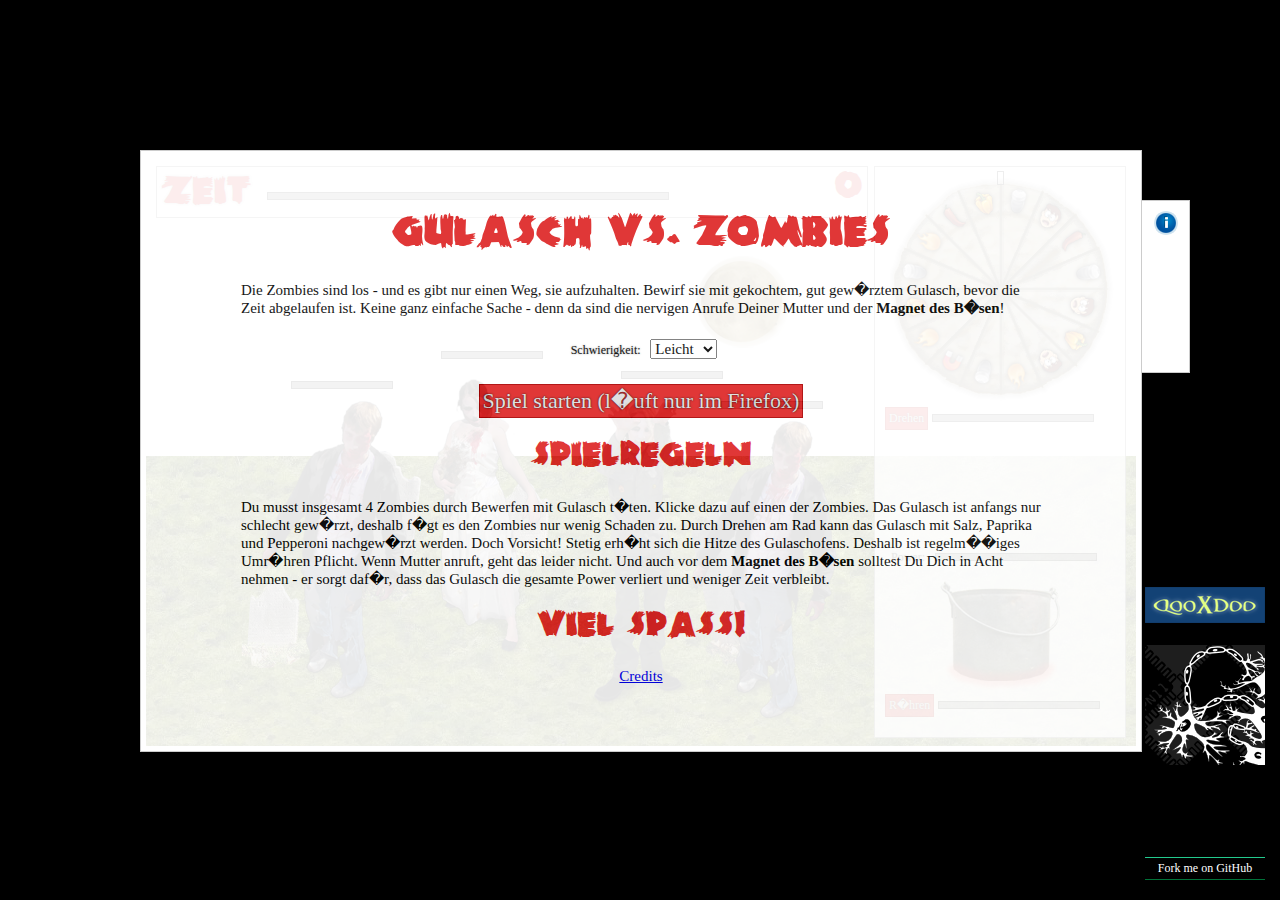
<file: index.html>
<!DOCTYPE html>
<html>
  <head>
    <title>Gulasch vs. Zombies - Ein HTML5 Browsergame</title>
    <link type="text/css" href="css/reset-min.css" rel="stylesheet">
    <link type="text/css" href="css/container.css" rel="stylesheet">
    <link type="text/css" href="css/zombies.css" rel="stylesheet">
    <link type="text/css" href="css/gulasch.css" rel="stylesheet">
  </head>
  <body>
    <aside id="github">
      <a href="https://github.com/nicosteiner">Fork me on GitHub</a>
    </aside>
    <aside id="gamejam">
      <img src="img/qooxdoo.png" alt="Qooxdoo Framework">
      <img src="img/gamejam.png" alt="Gamejam">
    </aside>
    <div id="container-wrapper">
      <div id="wheel-help">
        <ul>
          <li class="salz">Salz (+1 Power)</li>
          <li class="paprika">Paprika (+2 Power)</li>
          <li class="pepperoni">Pepperoni (+3 Power)</li>
          <li class="feuer">Feuer (+3 Hitze)</li>
          <li class="mutter">Anruf von Mutter (Zeit verstreicht)</li>
          <li class="magnet">Magnet des B�sen (0 Power)</li>
        </ul>
      </div>
      <div id="info-layers" class="">
        <div id="info-layer-1" class="layer">
          <h1>Gulasch vs. Zombies</h1>
          <p>
            Die Zombies sind los - und es gibt nur einen Weg, sie aufzuhalten. Bewirf sie mit gekochtem, gut gew�rztem Gulasch,
            bevor die Zeit abgelaufen ist. Keine ganz einfache Sache - denn da sind die nervigen Anrufe Deiner
            Mutter und der <strong>Magnet des B�sen</strong>!
          </p>
          <div class="dialog">
            <label for="difficulty">Schwierigkeit:</label>
            <select id="difficulty">
              <option value="easy">Leicht</option>
              <option value="medium">Mittel</option>
              <option value="high">Schwer</option>
            </select>
          </div>
          <div class="dialog">
            <button id="start-game">Spiel starten (l�uft nur im Firefox)</button>
          </div>
          <h2>Spielregeln</h2>
          <p>
            Du musst insgesamt 4 Zombies durch Bewerfen mit Gulasch t�ten. Klicke dazu auf einen der Zombies. 
            Das Gulasch ist anfangs nur schlecht gew�rzt, deshalb f�gt es den Zombies nur wenig Schaden zu. 
            Durch Drehen am Rad kann das Gulasch mit Salz, Paprika und Pepperoni
            nachgew�rzt werden. Doch Vorsicht! Stetig erh�ht sich die Hitze des Gulaschofens. Deshalb ist regelm��iges Umr�hren Pflicht.
            Wenn Mutter anruft, geht das leider nicht. Und auch vor dem <strong>Magnet des B�sen</strong> solltest Du Dich in Acht nehmen -
            er sorgt daf�r, dass das Gulasch die gesamte Power verliert und weniger Zeit verbleibt.
          </p>
          <h2>
            Viel Spass!
          </h2>
          <div class="dialog">
            <a href="credits.html">Credits</a>
          </div>
        </div>
      </div>
      <div id="container">
        <div id="container-gradient">
          <div id="playground">
            <img src="img/moon.png" id="moon" alt="">
            <section id="menu-top">
              <div id="time">
                <label for="timeline">Zeit</label>
                <div id="timeline" class="bar" title="Verbleibende Zeit">
                  <div class="glow"></div>
                </div>
              </div>
              <div id="points">0</div>
            </section>
            <section id="menu-right">
              <div id="wheel-container">
                <div id="knob"></div>
                <img id="wheel" src="img/wheel.png" alt="">
                <div class="power">
                  <button id="turn-wheel">Drehen</button>
                  <div class="bar" title="Kraft">
                    <div class="glow"></div>
                  </div>
                </div>
              </div>
              <div id="mother-container" class="hidden">
                <img src="img/phone.png" class="phone" alt="">
                <div class="speaking">
                  <img src="img/mother-girlfriend.png" id="mother-girlfriend" alt="">
                  <img src="img/mother-baby.png" id="mother-baby" alt="" class="hidden">
                  <img src="img/mother-letter.png" id="mother-letter" alt="" class="hidden">
                  <img src="img/mother-home.png" id="mother-home" alt="" class="hidden">
                </div>
              </div>
              <div id="pot-container">
                <div class="power">
                  <label for="power-bar">
                    Power:
                  </label>
                  <div id="power-bar" class="bar" title="Zombie-Power">
                    <div class="glow"></div>
                  </div>
                </div>
                <img id="pot" src="img/pot.png" alt="">
                <img id="pot-glow" src="img/pot-glow.png" alt="">
                <img id="pot-status" src="img/paprika.png" alt="" class="hidden">
                <div class="heat">
                  <button id="stirring-button">R�hren</button>
                  <div class="bar" id="heat-bar" title="Hitze">
                    <div class="glow"></div>
                  </div>
                </div>
              </div>
            </section>
            <section id="zombies">
              <!-- graves -->
              <img id="grave-1" src="img/grave-1.png" alt="" class="grave">
              <img id="grave-2" src="img/grave-2.png" alt="" class="grave">
              <img id="grave-3" src="img/grave-3.png" alt="" class="grave">
              <img id="grave-4" src="img/grave-3.png" alt="" class="grave">
              <!-- zombies -->
              <div id="zombie-1" class="zombie-target">
                <img src="img/zombie-1/kopf.png" alt="" class="body head">
                <img src="img/zombie-1/torso.png" alt="" class="body torso">
                <img src="img/zombie-1/arm-links.png" alt="" class="body arm-left">
                <img src="img/zombie-1/arm-rechts.png" alt="" class="body arm-right">
              </div>
              <div id="zombie-2" class="zombie-target">
                <img src="img/zombie-2/kopf.png" alt="" class="body head">
                <img src="img/zombie-2/torso.png" alt="" class="body torso">
                <img src="img/zombie-2/arm-rechts.png" alt="" class="body arm-left">
                <img src="img/zombie-2/arm-links.png" alt="" class="body arm-right">
              </div>
              <div id="zombie-3" class="zombie-target">
                <img src="img/zombie-3/kopf.png" alt="" class="body head">
                <img src="img/zombie-3/torso.png" alt="" class="body torso">
                <img src="img/zombie-3/arm-rechts.png" alt="" class="body arm-right">
              </div>
              <div id="zombie-4" class="zombie-target">
                <img src="img/zombie-1/kopf.png" alt="" class="body head">
                <img src="img/zombie-1/torso.png" alt="" class="body torso">
                <img src="img/zombie-1/arm-links.png" alt="" class="body arm-left">
                <img src="img/zombie-1/arm-rechts.png" alt="" class="body arm-right">
              </div>
              <!-- zombie status -->
              <div id="zombie-1-status" class="zombie-status">
                <div class="glow"></div>
              </div>
              <div id="zombie-2-status" class="zombie-status">
                <div class="glow"></div>
              </div>
              <div id="zombie-3-status" class="zombie-status">
                <div class="glow"></div>
              </div>
              <div id="zombie-4-status" class="zombie-status">
                <div class="glow"></div>
              </div>
            </section>
          </div>
        </div>
      </div>
    </div>

    <!-- gulasch -->
    <div id="gulasch">
      <img src="img/gulasch-1.png" alt="" class="gulasch" id="g1">
      <img src="img/gulasch-2.png" alt="" class="gulasch" id="g2">
      <img src="img/gulasch-3.png" alt="" class="gulasch" id="g3">
      <img src="img/gulasch-4.png" alt="" class="gulasch" id="g4">
      <img src="img/gulasch-5.png" alt="" class="gulasch" id="g5">
      <img src="img/gulasch-1.png" alt="" class="gulasch" id="g6">
      <img src="img/gulasch-2.png" alt="" class="gulasch" id="g7">
      <img src="img/gulasch-3.png" alt="" class="gulasch" id="g8">
      <img src="img/gulasch-4.png" alt="" class="gulasch" id="g9">
      <img src="img/gulasch-5.png" alt="" class="gulasch" id="g10">
      <img src="img/gulasch-1.png" alt="" class="gulasch" id="g11">
      <img src="img/gulasch-2.png" alt="" class="gulasch" id="g12">
      <img src="img/gulasch-3.png" alt="" class="gulasch" id="g13">
    </div>
    
    <!-- audio area for all game sounds -->
    
    <audio id="audio-intro" src="sound/intro.wav">
    <audio id="audio-mother-calling" src="sound/mother-calling.wav">
    <audio id="audio-too-much-heat" src="sound/too-much-heat.wav">
    <audio id="audio-splash" src="sound/splash.wav">
    <audio id="audio-zombie-dies" src="sound/zombie-dies.wav">
    
    <script type="text/javascript">
      // create namespace
      var GVZ = {};
    </script>
    
    <!-- load framework -->
    <script src="script/qooxdoo/base-min.js"></script>
    <script src="script/qooxdoo/animation-min.js"></script>
    <script src="script/qooxdoo/collection-min.js"></script>
    <script src="script/qooxdoo/keyevent-min.js"></script>
    <script src="script/qooxdoo/xhr-min.js"></script>
    
    <!-- load own scripts -->
    <script src="script/layers.js"></script>
    <script src="script/control.js"></script>
    <script src="script/zombies.js"></script>
    <script src="script/init.js"></script>
    
  </body>
</html>
</file>
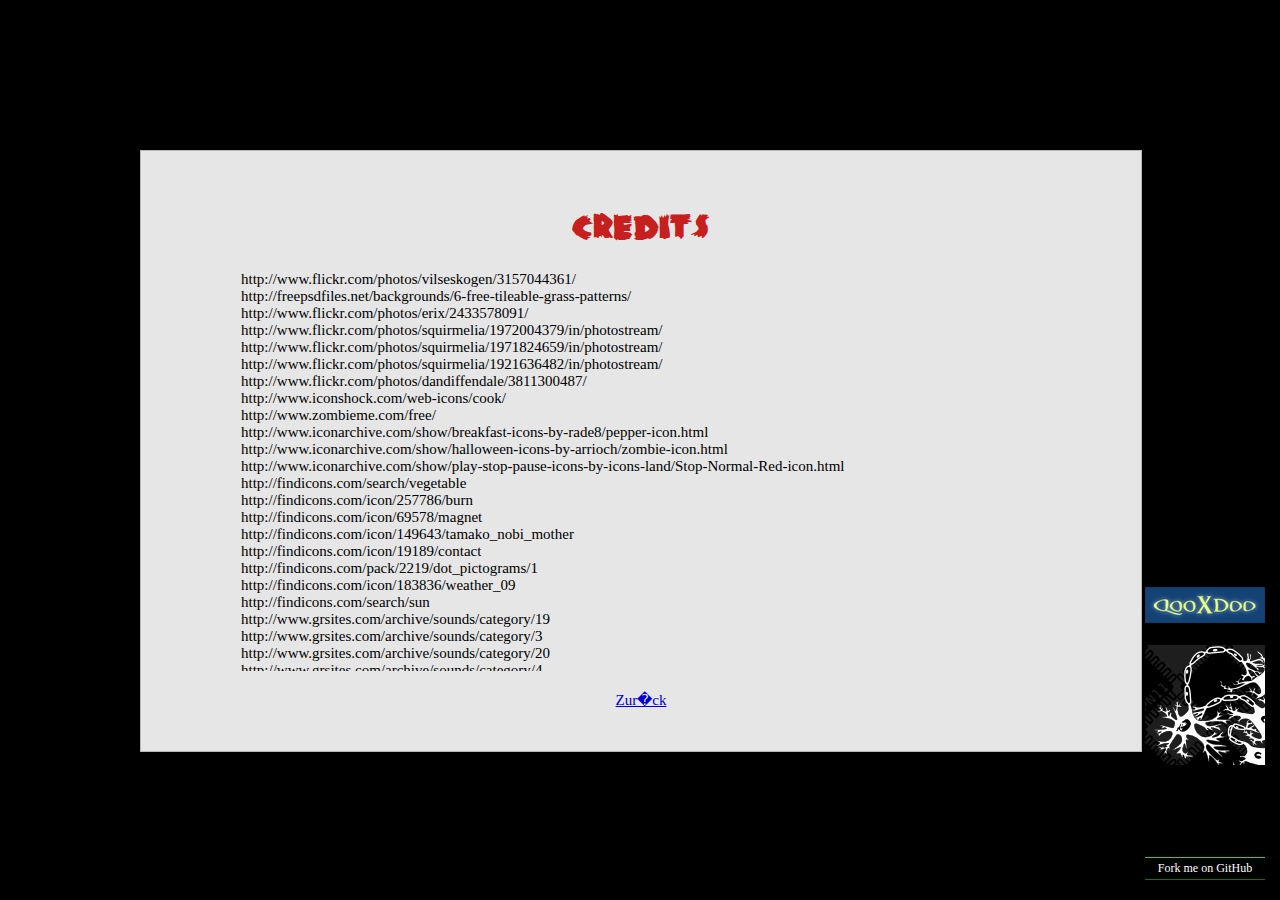
<file: credits.html>
<!DOCTYPE html>
<html>
  <head>
    <title>Gulasch vs. Zombies - Ein HTML5 Browsergame</title>
    <link type="text/css" href="css/reset-min.css" rel="stylesheet">
    <link type="text/css" href="css/container.css" rel="stylesheet">
    <link type="text/css" href="css/zombies.css" rel="stylesheet">
    <link type="text/css" href="css/gulasch.css" rel="stylesheet">
  </head>
  <body>
    <aside id="github">
      <a href="https://github.com/nicosteiner">Fork me on GitHub</a>
    </aside>
    <aside id="gamejam">
      <img src="img/qooxdoo.png" alt="Qooxdoo Framework">
      <img src="img/gamejam.png" alt="Gamejam">
    </aside>
    <div id="container-wrapper">
      <div id="info-layers" class="">
        <div class="layer">
          <h2>Credits</h2>
          <ul style="height: 400px; overflow: scroll;">
            <li>http://www.flickr.com/photos/vilseskogen/3157044361/</li>
            <li>http://freepsdfiles.net/backgrounds/6-free-tileable-grass-patterns/</li>
            <li>http://www.flickr.com/photos/erix/2433578091/</li>
            <li>http://www.flickr.com/photos/squirmelia/1972004379/in/photostream/</li>
            <li>http://www.flickr.com/photos/squirmelia/1971824659/in/photostream/</li>
            <li>http://www.flickr.com/photos/squirmelia/1921636482/in/photostream/</li>
            <li>http://www.flickr.com/photos/dandiffendale/3811300487/</li>
            <li>http://www.iconshock.com/web-icons/cook/</li>
            <li>http://www.zombieme.com/free/</li>
            <li>http://www.iconarchive.com/show/breakfast-icons-by-rade8/pepper-icon.html</li>
            <li>http://www.iconarchive.com/show/halloween-icons-by-arrioch/zombie-icon.html</li>
            <li>http://www.iconarchive.com/show/play-stop-pause-icons-by-icons-land/Stop-Normal-Red-icon.html</li>
            <li>http://findicons.com/search/vegetable</li>
            <li>http://findicons.com/icon/257786/burn</li>
            <li>http://findicons.com/icon/69578/magnet</li>
            <li>http://findicons.com/icon/149643/tamako_nobi_mother</li>
            <li>http://findicons.com/icon/19189/contact</li>
            <li>http://findicons.com/pack/2219/dot_pictograms/1</li>
            <li>http://findicons.com/icon/183836/weather_09</li>
            <li>http://findicons.com/search/sun</li>
            <li>http://www.grsites.com/archive/sounds/category/19</li>
            <li>http://www.grsites.com/archive/sounds/category/3</li>
            <li>http://www.grsites.com/archive/sounds/category/20</li>
            <li>http://www.grsites.com/archive/sounds/category/4</li>
            <li>http://www.grsites.com/archive/sounds/category/25</li>
            <li>http://www.iconspedia.com/icon/moon-3466.html</li>
            <li>http://www.fontriver.com/font/zombie/</li>
          </ul>
          <div class="dialog" style="margin-top: 20px;">
            <a href="index.html">Zur�ck</a>
          </div>
        </div>
      </div>
    </div>
  </body>
</html>
</file>
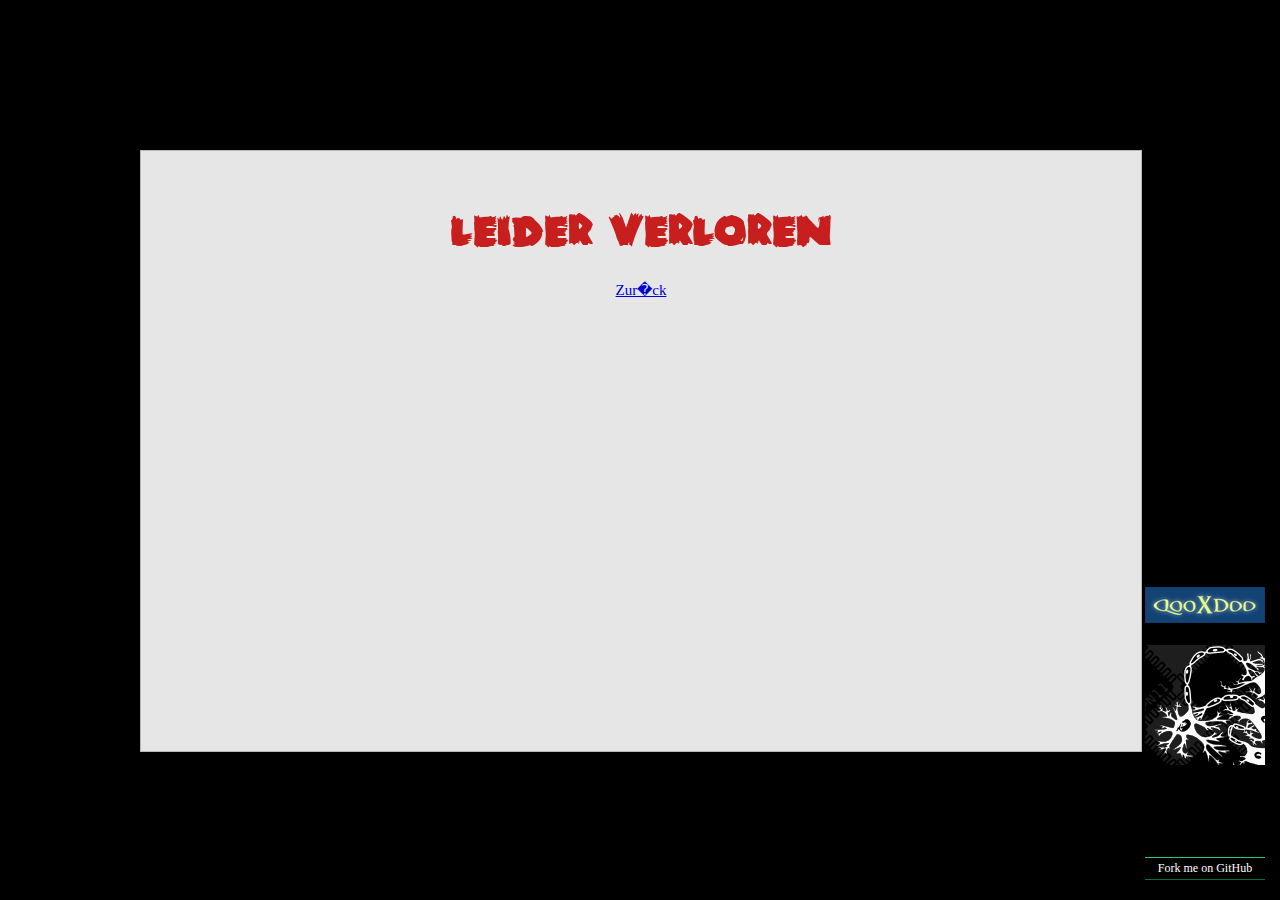
<file: lost.html>
<!DOCTYPE html>
<html>
  <head>
    <title>Gulasch vs. Zombies - Ein HTML5 Browsergame</title>
    <link type="text/css" href="css/reset-min.css" rel="stylesheet">
    <link type="text/css" href="css/container.css" rel="stylesheet">
    <link type="text/css" href="css/zombies.css" rel="stylesheet">
    <link type="text/css" href="css/gulasch.css" rel="stylesheet">
  </head>
  <body>
    <aside id="github">
      <a href="https://github.com/nicosteiner">Fork me on GitHub</a>
    </aside>
    <aside id="gamejam">
      <img src="img/qooxdoo.png" alt="Qooxdoo Framework">
      <img src="img/gamejam.png" alt="Gamejam">
    </aside>
    <div id="container-wrapper">
      <div id="info-layers" class="">
        <div class="layer">
          <h1>Leider verloren</h1>
          <div class="dialog">
            <a href="index.html">Zur�ck</a>
          </div>
        </div>
      </div>
    </div>
  </body>
</html>
</file>
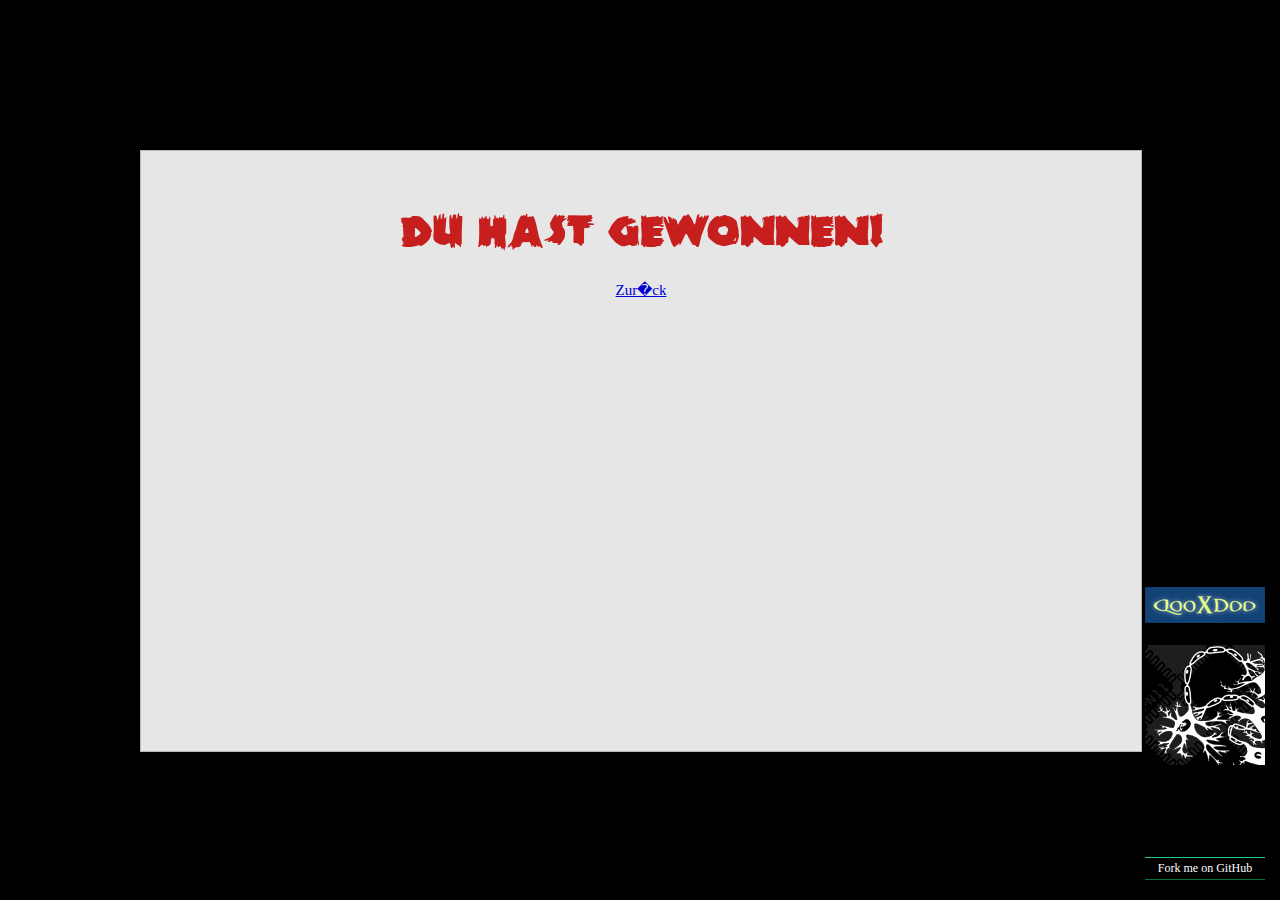
<file: won.html>
<!DOCTYPE html>
<html>
  <head>
    <title>Gulasch vs. Zombies - Ein HTML5 Browsergame</title>
    <link type="text/css" href="css/reset-min.css" rel="stylesheet">
    <link type="text/css" href="css/container.css" rel="stylesheet">
    <link type="text/css" href="css/zombies.css" rel="stylesheet">
    <link type="text/css" href="css/gulasch.css" rel="stylesheet">
  </head>
  <body>
    <aside id="github">
      <a href="https://github.com/nicosteiner">Fork me on GitHub</a>
    </aside>
    <aside id="gamejam">
      <img src="img/qooxdoo.png" alt="Qooxdoo Framework">
      <img src="img/gamejam.png" alt="Gamejam">
    </aside>
    <div id="container-wrapper">
      <div id="info-layers" class="">
        <div class="layer">
          <h1>Du hast gewonnen!</h1>
          <div class="dialog">
            <a href="index.html">Zur�ck</a>
          </div>
        </div>
      </div>
    </div>
  </body>
</html>
</file>
<file: css/container.css>
@font-face {
	font-family: Zombie;
	src: url(../font/zombie.ttf);
}

html, body {
  width: 100%;
  height: 100%;
}

body {
  font-family: Verdana;
  background-image: -moz-linear-gradient(90% 10% 270deg, #fff, #ffc);
  background-color: #000;
}

button {
  border: 1px #a00 solid;
  padding: 3px;
  font-size: 12px;
  color: #ddd;
  text-shadow: 0 0 2px #000;
  -moz-border-radius: 5px;
  -moz-box-shadow: 0 0 2px #222;
  background-image: -moz-linear-gradient(90% 10% 270deg, #d22, #b11);
  background-color: #d22;
}

label {
  display: inline-block;
  text-shadow: 0 0 2px #999;
  font-size: 12px;
  padding: 6px;
}

button:hover {
  background-image: -moz-linear-gradient(90% 10% 270deg, #f22, #d11);
}

.hidden {
  display: none;
}

aside#github {
  background-image: -moz-linear-gradient(0% 0 270deg, #00C17C, #00A559);
  border-bottom: 1px solid #007239;
  border-top: 1px solid #23CA8E;
  -moz-box-shadow: 0 0 1px #222;
  position: absolute;
  width: 120px;
  right: 15px;
  bottom: 20px;
}

aside#github:hover {
  background-image: -moz-linear-gradient(0% 0 270deg, #007CC1, #0059A5);
  border-bottom: 1px solid #003972;
  border-top: 1px solid #238ECA;
}

aside#github a {
  color: #FFFFFF;
  font-size: 12px;
  display: block;
  padding: 3px;
  text-align: center;
  text-decoration: none;
  text-shadow: -1px -1px 0 rgba(0, 0, 0, 0.3);
}

aside#gamejam {
  position: absolute;
  right: 5px;
  bottom: 65px;
}

aside#gamejam img {
  display: block;
}

#container-wrapper {
  position: absolute;
  -z-index: 1;
  top: 50%;
  left: 50%;
}

#wheel-help {
  position: absolute;
  top: -250px;
  right: -550px;
  width: 255px;
  padding: 10px 30px;
  font-size: 11px;
  border: 1px #ccc solid;
  -moz-border-radius: 5px;
  -moz-box-shadow: 0 0 5px #ccc;
  background-color: #fff;
  background: #fff url(../img/info.png) 280px 10px no-repeat;
  -moz-transition: all 0.1s ease-out;
}

#wheel-help:hover {
  right: -800px;
}

#wheel-help ul li {
  padding: 6px 10px 7px 30px;
}

#wheel-help ul li.salz {
  background: url(../img/salt-small.png) 0 0 no-repeat;
}

#wheel-help ul li.paprika {
  background: url(../img/paprika-small.png) 0 0 no-repeat;
}

#wheel-help ul li.pepperoni {
  background: url(../img/chili-small.png) 0 0 no-repeat;
}

#wheel-help ul li.feuer {
  background: url(../img/burn-small.png) 0 0 no-repeat;
}

#wheel-help ul li.mutter {
  background: url(../img/mother-small.png) 0 0 no-repeat;
}

#wheel-help ul li.magnet {
  background: url(../img/magnet-small.png) 0 0 no-repeat;
}

#info-layers{
  position: absolute;
  opacity: 0.9;
  z-index: 100;
  width: 1000px;
  height: 600px;
  top: -300px;
  left: -500px;
  border: 1px #ccc solid;
  -moz-border-radius: 5px;
  -moz-box-shadow: 0 0 5px #ccc;
  background-color: #fff;
}

#info-layers .layer {
  font-size: 15px;
  padding: 60px 100px;
}

#info-layers .layer strong {
  font-weight: bold;
}

#info-layers .layer button {
  font-size: 22px;
}

#info-layers .layer h1,
#info-layers .layer h2 {
  font-family: Zombie;
  color: #d22;
  text-align: center;
  margin-bottom: 20px;
}

#info-layers .layer h1 {
  font-size: 50px;
}

#info-layers .layer h2 {
  font-size: 40px;
}

#info-layers .layer p {
  margin-bottom: 20px;
}

#info-layers .layer .dialog {
  text-align: center;
  margin-bottom: 20px;
}

#container {
  position: absolute;
  z-index: 1;
  width: 1000px;
  height: 600px;
  top: -300px;
  left: -500px;
  border: 1px #ccc solid;
  -moz-border-radius: 5px;
  -moz-box-shadow: 0 0 5px #ccc;
  background-color: #fff;
}

#container-gradient {
  -moz-border-radius: 5px;
  margin: 5px;
  background-image: -moz-linear-gradient(99% 1% 270deg, #888, #000);
}

#playground {
  width: 990px;
  height: 590px;
  -moz-border-radius: 5px;
  background: url(../img/grass.png) 0 300px no-repeat;
}

#playground #moon {
  position: absolute;
  left: 550px;
  top: 100px;
}

#menu-top {
  position: absolute;
  width: 710px;
  height: 50px;
  margin: 10px;
  background-color: #fff;
  opacity: 0.8;
  border: 1px #888 solid;
  -moz-border-radius: 5px;
  -moz-box-shadow: 0 0 5px #ccc;
}

#menu-top #time {
  position: absolute;
}

#menu-top #time label {
  display: inline-block;
  font-family: Zombie;
  font-size: 44px;
  color: #d22;
}

#menu-top #time .bar {
  position: absolute;
  top: 25px;
  left: 110px;
  width: 400px;
}

#menu-top #time .glow {
  width: 400px;
  background-image: -moz-linear-gradient(90% 10% 270deg, #ff0, #dd0);
}

#menu-top #points {
  position: absolute;
  margin: 0 5px;
  font-family: Zombie;
  font-size: 44px;
  color: #d22;
  right: 0;
}

#menu-right {
  position: absolute;
  right: 5px;
  width: 230px;
  height: 550px;
  margin: 10px;
  padding: 10px;
  background-color: #fff;
  opacity: 0.8;
  border: 1px #888 solid;
  -moz-border-radius: 5px;
  -moz-box-shadow: 0 0 5px #ccc;
}

#menu-top .bar,
#menu-right .bar {
  display: inline-block;
  height: 6px;
  -moz-border-radius: 2px;
  -moz-box-shadow: 0 0 2px #222;
  background-image: -moz-linear-gradient(90% 10% 270deg, #aaa, #888);
  background-color: #888;
  border: 1px #333 solid;
}

#menu-top .glow,
#menu-right .glow {
  height: 6px;
  -moz-border-radius: 2px;
  background-image: -moz-linear-gradient(90% 10% 270deg, #d22, #b11);
  background-color: #888;
}

#wheel-container #knob {
  position: absolute;
  z-index: 10;
  left: 122px;
  top: 4px;
  width: 5px;
  height: 12px;
  border: 1px #333 solid;
  -moz-box-shadow: 0 0 2px #222;
  -moz-border-radius: 2px;
  background-image: -moz-linear-gradient(90% 10% 270deg, #d22, #b11);
}

#wheel-container #wheel {
  position: absolute;
  z-index: -1;
  left: 15px;
  top: 10px;
  -moz-transform: rotate(-11deg);
  -moz-transition: all 0.4s ease-out;
}

#wheel-container .power {
  margin-top: 230px;
  z-index: 10;
}

#wheel-container .power button {
  display: inline-block;
}

#wheel-container .power .bar {
  width: 160px;
}

#wheel-container .power .glow {
  width: 0;
}

#mother-container {
  position: absolute;
  bottom: 120px;
}

#mother-container .phone {
  margin-left: 20px;
}

#mother-container .speaking {
  position: absolute;
  left: 90px;
  top: -30px;
  background: url(../img/bubble.png) 0 0 no-repeat;
  width: 150px;
  height: 102px;
}

#mother-container .speaking img {
  margin-top: 50px;
}

#pot-container {
  position: absolute;
  bottom: 20px;
}

#pot-container .power .bar {
  width: 160px;
}

#pot-container .power .glow {
  width: 12px;
}

#pot-container .heat .bar {
  width: 160px;
}

#pot-container .heat .glow {
  width: 60px;
}

#pot-container #pot {
  margin: 10px 55px -25px 55px;
}

#pot-container #pot:hover {
  cursor: pointer;
}

#pot-container #pot-glow {
  opacity: 0.5;
  position: relative;
  margin: 0 58px;
}

#pot-container #pot-status {
  position: absolute;
  top: 25px;
  left: 60px;
  -moz-transition: all 0.4s ease-in;
  opacity: 0;
}

#zombies .grave {
  position: absolute;
}

#grave-1 {
  left: 180px;
  top: 300px;
}

#grave-2 {
  left: 550px;
  top: 350px;
}

#grave-3 {
  left: 350px;
  top: 330px;
}

#grave-4 {
  left: 100px;
  top: 430px;
}
</file>
<file: css/zombies.css>
.zombie-status {
  position: absolute;
  display: inline-block;
  width: 100px;
  height: 6px;
  -moz-border-radius: 2px;
  -moz-box-shadow: 0 0 2px #222;
  background-image: -moz-linear-gradient(90% 10% 270deg, #555, #333);
  background-color: #888;
  border: 1px #333 solid;
}

.zombie-status .glow {
  width: 100px;
  height: 6px;
  -moz-border-radius: 2px;
  background-image: -moz-linear-gradient(90% 10% 270deg, #2d2, #1b1);
  background-color: #888;
}

.zombie-target.hover {
  cursor: crosshair;
}

.zombie-target.dead,
.zombie-status.dead {
  -moz-transition: all 1.5s ease-out;
  opacity: 0;
}

.body {
  position: absolute;
}

.zombie-target.move-right .body,
.zombie-target.move-left .body {
  -moz-transition: all 0.5s ease-out;
}

/* ZOMBIE 1 */

#zombie-1 {
  position: absolute;
  left: 120px;
  top: 250px;
}

#zombie-1-status {
  z-index: 1;
  left: 150px;
  top: 230px;
}

#zombie-1 .head {
  z-index: 1;
  left: 80px;
}

#zombie-1 .torso {
  top: 40px;
  left: 20px;
}

#zombie-1 .arm-left {
  z-index: 1;
  top: 100px;
  left: 0;
}

#zombie-1 .arm-right {
  z-index: 1;
  top: 60px;
  left: 110px;
}

#zombie-1.move-left .head {
  -moz-transform: rotate(-15deg);
  left: 75px;
}

#zombie-1.move-left .arm-left {
  -moz-transform: rotate(20deg);
  left: -10px;
}

#zombie-1.move-left .arm-right {
  -moz-transform: rotate(-10deg);
  left: 120px;
  top: 55px;
}

#zombie-1.move-right .head {
  -moz-transform: rotate(15deg);
  left: 85px;
}

#zombie-1.move-right .arm-left {
  -moz-transform: rotate(-20deg);
  left: 10px;
}

#zombie-1.move-right .arm-right {
  -moz-transform: rotate(10deg);
  left: 100px;
  top: 60px;
}

/* ZOMBIE 2 */

#zombie-2 {
  position: absolute;
  left: 450px;
  top: 250px;
}

#zombie-2-status {
  z-index: 1;
  left: 480px;
  top: 220px;
}

#zombie-2 .head {
  z-index: 1;
  left: 25px;
}

#zombie-2 .torso {
  top: 40px;
  left: 0;
}

#zombie-2 .arm-left {
  z-index: 1;
  top: 0;
  left: 60px;
}

#zombie-2 .arm-right {
  z-index: 1;
  top: 0;
  left: 5px;
}

#zombie-2.move-left .head {
  -moz-transform: rotate(-15deg);
  left: 20px;
}

#zombie-2.move-left .arm-left {
  -moz-transform: rotate(20deg);
  left: 70px;
  top: 0;
}

#zombie-2.move-left .arm-right {
  -moz-transform: rotate(-10deg);
  left: 0;
  top: 0;
}

/* ZOMBIE 3 */

#zombie-3 {
  position: absolute;
  left: 270px;
  top: 220px;
}

#zombie-3-status {
  z-index: 1;
  left: 300px;
  top: 200px;
}

#zombie-3 .head {
  z-index: 1;
  left: 45px;
  top: 8px;
  -moz-transform: rotate(10deg);
}

#zombie-3 .torso {
  top: 40px;
  left: 20px;
}

#zombie-3 .arm-right {
  z-index: 1;
  -moz-transform: rotate(10deg);
  left: 80px;
  top: 55px;
}

#zombie-3.move-left .head {
  -moz-transform: rotate(-15deg);
  left: 38px;
}

#zombie-3.move-left .arm-right {
  -moz-transform: rotate(-10deg);
  left: 93px;
  top: 48px;
}

#zombie-3.move-right .head {
  -moz-transform: rotate(15deg);
  left: 45px;
}

#zombie-3.move-right .arm-right {
  -moz-transform: rotate(10deg);
  left: 80px;
  top: 55px;
}

/* ZOMBIE 4 */

#zombie-4 {
  position: absolute;
  left: 550px;
  top: 270px;
}

#zombie-4-status {
  z-index: 1;
  left: 580px;
  top: 250px;
}

#zombie-4 .head {
  z-index: 1;
  left: 80px;
}

#zombie-4 .torso {
  top: 40px;
  left: 20px;
}

#zombie-4 .arm-left {
  z-index: 1;
  top: 100px;
  left: 0;
}

#zombie-4 .arm-right {
  z-index: 1;
  top: 60px;
  left: 110px;
}

#zombie-4.move-left .head {
  -moz-transform: rotate(-15deg);
  left: 75px;
}

#zombie-4.move-left .arm-left {
  -moz-transform: rotate(20deg);
  left: -10px;
}

#zombie-4.move-left .arm-right {
  -moz-transform: rotate(-10deg);
  left: 120px;
  top: 55px;
}

#zombie-4.move-right .head {
  -moz-transform: rotate(15deg);
  left: 85px;
}

#zombie-4.move-right .arm-left {
  -moz-transform: rotate(-20deg);
  left: 10px;
}

#zombie-4.move-right .arm-right {
  -moz-transform: rotate(10deg);
  left: 100px;
  top: 60px;
}
</file>
<file: css/gulasch.css>
#gulasch {
  position: absolute;
  z-index: 10;
  left: 200px;
  top: 200px;
}

#gulasch .gulasch {
 -moz-transition: all 0.05s ease-in;
  position: absolute;
  opacity: 0;
  top: 0;
  right: 0;
}

#gulasch.splash .gulasch {
  opacity: 1;
}

#gulasch.splash #g1 {
  top: -15px;
  right: 15px;
}

#gulasch.splash #g2 {
  top: -20px;
  right: -17px;
}

#gulasch.splash #g3 {
  top: 10px;
  right: 17px;
}

#gulasch.splash #g4 {
  top: 15px;
  right: -17px;
}

#gulasch.splash #g5 {
  top: 13px;
  right: 15px;
}

#gulasch.splash #g6 {
  top: -13px;
  right: -9px;
}

#gulasch.splash #g7 {
  top: 9px;
  right: 0;
}

#gulasch.splash #g8 {
  top: 0;
  right: 11px;
}

#gulasch.splash #g9 {
  top: -15px;
  right: 6px;
}

#gulasch.splash #g10 {
  top: 11px;
  right: 6px;
}

#gulasch.splash #g11 {
  top: 2px;
  right: -15px;
}

#gulasch.splash #g12 {
  top: 0;
  right: -20px;
}

#gulasch.splash #g13 {
  top: -4px;
  right: -10px;
}
</file>
